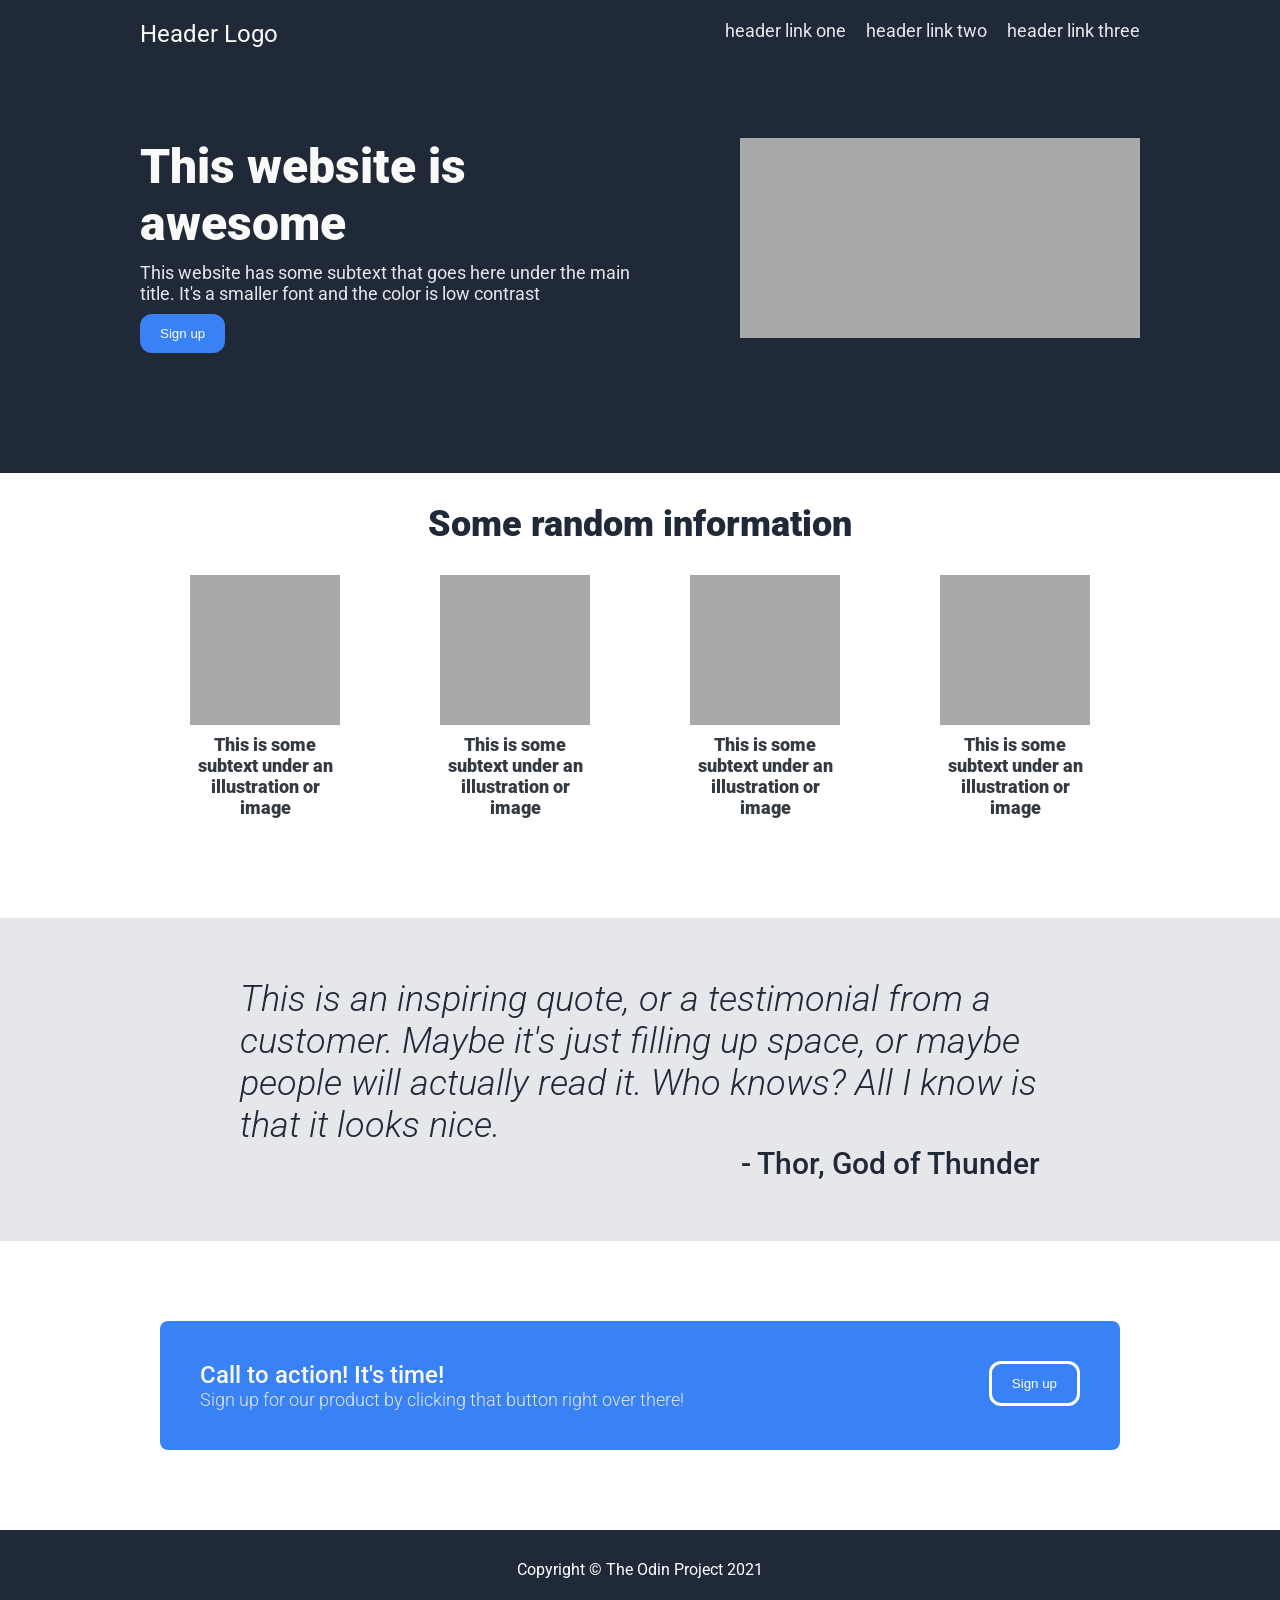
<file: index.html>
<!DOCTYPE html>
<html lang="en">
    <head>
        <meta charset="UTF-8">
        <title>Landing Page</title>
        <link rel="stylesheet" href="styles.css">
        <link rel="preconnect" href="https://fonts.googleapis.com">
        <link rel="preconnect" href="https://fonts.gstatic.com" crossorigin>
        <link href="https://fonts.googleapis.com/css2?family=Roboto:ital,wght@0,100..900;1,100..900&display=swap" rel="stylesheet">
    </head>
    <body>
        
        <div class="head-container">
            <div class="head">
                <div class="header">
                    <div class="logo">
                        Header Logo
                    </div>
                    <div class="links second">
                        <a href=""> header link one </a>
                        <a href=""> header link two </a>
                        <a href=""> header link three </a>
                    </div>
                </div>
                <div class="intro">
                    <div class="intro-text">
                        <div class="main"> This website is awesome </div>
                        <div class="second"> This website has some subtext that goes here under the main title. It's a smaller font and the color is low contrast </div>
                        <button class="interactions" type="button"> Sign up </button>
                    </div>
                    <div class="intro-image">
                        <img src="gray.png" alt="fully gray image used as a placeholder" width="400" height="200">
                    </div>
                </div>
            </div>
        </div>

        <div class="info-container">
            <div class="info">
                <div class="info-head info"> Some random information </div>
                <div class="info-box-container">
                    <div class="info-box">
                        <div class="info-image"> <img src="gray.png" alt="fully gray image used as a placeholder" width="150" height="150"> </div>
                        <div class="info-text"> This is some subtext under an illustration or image </div>
                    </div>
                    <div class="info-box">
                        <div class="info-image"> <img src="gray.png" alt="fully gray image used as a placeholder" width="150" height="150"> </div>
                        <div class="info-text"> This is some subtext under an illustration or image </div>
                    </div>
                    <div class="info-box">
                        <div class="info-image"> <img src="gray.png" alt="fully gray image used as a placeholder" width="150" height="150"> </div>
                        <div class="info-text"> This is some subtext under an illustration or image </div>
                    </div>
                    <div class="info-box">
                        <div class="info-image"> <img src="gray.png" alt="fully gray image used as a placeholder" width="150" height="150"> </div>
                        <div class="info-text"> This is some subtext under an illustration or image </div>
                    </div>
                </div>
            </div>
        </div>

        <div class="quote-background">
            <div class="quote-container">
                <div class="quote">
                    This is an inspiring quote, or a testimonial from a customer. Maybe it's just filling up space, or maybe people will actually read it. Who knows? All I know is that it looks nice.
                </div>
                <div class="quote-alt">
                    - Thor, God of Thunder
                </div>
            </div>
        </div>

        <div class="call-container">
            <div class="call interactions">
                <div class="call-left">
                    <div class="call-text-1"> Call to action! It's time! </div>
                    <div class="call-text-2"> Sign up for our product by clicking that button right over there! </div>
                </div>
                <div class="call-right">
                    <button type="button"> Sign up </button>
                </div>
            </div>
        </div>

        <div class="footer-container">
            <div class="footer-text">
                Copyright &#169; The Odin Project 2021
            </div>
        </div>

    </body>
</html>
</file>
<file: styles.css>
body {
    margin: 0;
    font-family: 'Roboto', sans-serif;
    background-color: #1F2937;
}

.logo {
    font-size: 24px;
    color: #F9FAF8;
}

.main {
    font-size: 48px;
    color: #F9FAF8;
    font-weight: 900;
}

.second {
    font-size: 18px;
    color: #E5E7EB;
}

.second a {
    font-size: 18px;
    color: #E5E7EB;
    text-decoration: none;
}

.interactions {
    background-color: #3882F6;
}

.info {
    font-size: 36px;
    color: #1F2937;
    font-weight: 900;
}

.quote {
    font-size: 36px;
    color: #1F2937;
    font-weight: 300;
    font-style: italic;
}

.quote-alt {
    font-size: 30px;
    color: #1F2937;
    font-weight: 500;
    align-self: flex-end;
}

.info-container {
    background-color: white;
}

.info-text {
    font-size: 18px;
    color: rgb(51, 58, 65);
}

.head-container {
    background-color: #1F2937;
}

.head {
    margin: 0 auto;
    width: 1000px;
}

.header {
    display: flex;
    justify-content: space-between;
    padding-top: 20px;
    margin-bottom: 90px;
}

.links {
    display: flex;
    gap: 20px;
    margin-right: 0px;
}

.intro {
    display: flex;
    justify-content: space-between;
}

.intro-text {
    margin-bottom: 120px;
}

.intro-image {
    margin-left: 100px;
}

.intro-text > div {
    margin-bottom: 10px;
}

.intro-text button {
    border: none;
    color: white;
    padding: 12px 20px;
    border-radius: 12px;
}

.info-container {
    padding-top: 30px;
    padding-bottom: 10px;
}

.info {
    display: flex;
    flex-direction: column;
    text-align: center;
}

.info-box-container {
    display: flex;
    justify-content: center;
    gap: 100px;
}

.info-box {
    display: flex;
    flex-direction: column;
    margin-top: 30px;
    margin-bottom: 90px;
    width: 150px;
}

.quote-background {
    background-color: #E5E7EB;
}

.quote-container {
    display: flex;
    margin: 0 auto;
    width: 800px;
    flex-direction: column;
    padding: 60px 0px;
}

.call-container {
    background-color: white;
    padding: 80px 160px;
}

.call {
    display: flex;
    flex-direction: row;
    justify-content: space-between;
    padding: 40px;
    border-radius: 8px;
}

.call-text-1 {
    color: #F9FAF8;
    font-size: 24px;
    font-weight: 500;
}

.call-text-2 {
    color: #e4e6e2;
    font-size: 18px;
    font-weight: 300;
}

.call-right button {
    background-color: #3882F6;
    border: white solid;
    color: white;
    padding: 12px 20px;
    border-radius: 12px;
}

.footer-container {
    background-color: #1F2937;
}

.footer-text {
    padding: 30px;
    color: white;
    text-align: center;
}
</file>
